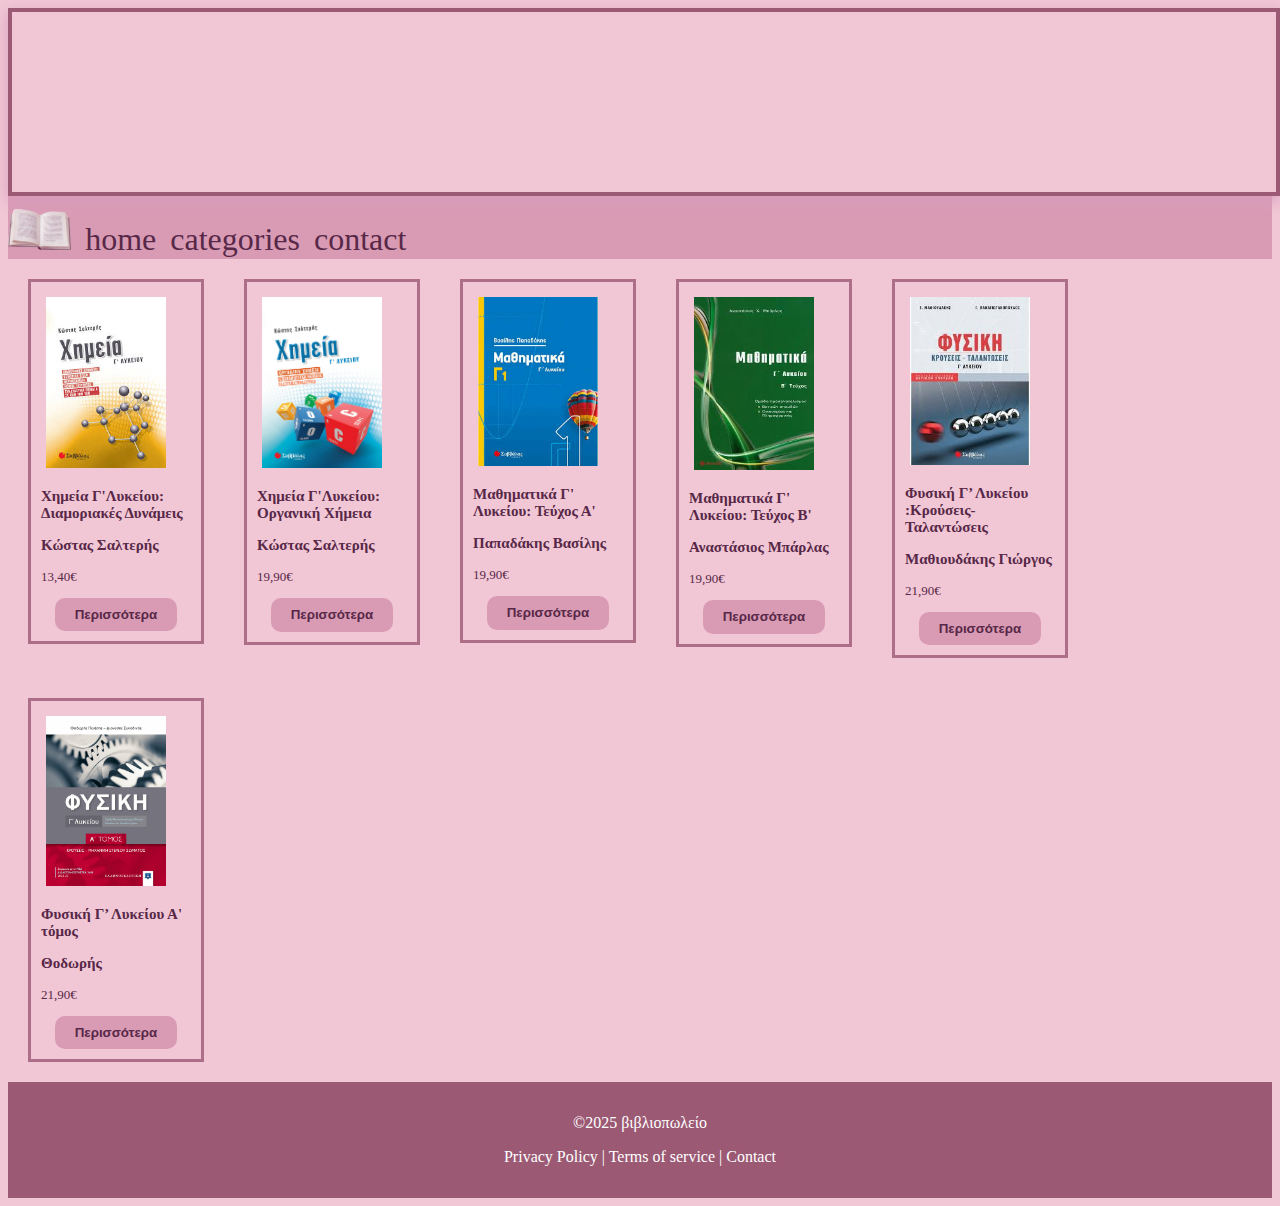
<file: index.html>
<!DOCTYPE html>
<html lang="en">

<head>
  <meta charset="UTF-8">
  <meta name="viewport" content="width=device-width, initial-scale=1.0">
  <title>βιβλιοπωλειο</title>
  <link rel="stylesheet" href="format.css">
  <link rel="icon" type="image/x-icon" href="images/logoimg.png">
</head>

<body style="background-color:#f1c7d5">

  <!-- SLIDESHOW HEADER-->
  <header>
    
    <div class="slides">
      <div class="slide slide-1">
        <img src="images/booksbackround6.jpg">
      </div>

      <div class="slide slide-2">
        <img src="images/booksbackround7.jpg">
      </div>

      <div class="slide slide-3">
        <img src="images/booksbackround9.jpg">
      </div>
      
    </div>

  </header>


  <!--NAVIGATION BAR -->
  <nav class="menu">
    <img class="logo" src="images/logoimg.png" alt="">
    <a href="index.html"><button class="navbarbutton">home</button></a>
    <div class="dropdown">
      <a class="dropbtn">categories</a>
      <div class="dropdown-content">
        <a href="math.html">βοηθήματα μαθηματικών </a>
        <a href="chemistry.html"> βοηθήματα χημείας</a>
        <a href="physics.html"> βοηθήματα φυσικής</a>
      </div>
    </div>
    <a href="contact.html"> <button class="navbarbutton">contact</button></a>

  </nav>




  <!--MENU CONTENT-->

  <div class="vivlia">
    <img class="bookimg" src="images/salterhsxhmeia1.jpg" alt="">
    <div class="description">
      <p class="desc">Χημεία Γ'Λυκείου: Διαμοριακές Δυνάμεις</p>
      <p class="desc">Κώστας Σαλτερής</p>
      <p class="price">13,40€ </p>
      <a href="details1.html"><button class="more">Περισσότερα</button></a>
    </div>
  </div>

  <div class="vivlia">
    <a href="details2.html"> <img class="bookimg" src="images/salterhsxhmeia2.jpg"></a>
    <div class="description">
      <p class="desc">Χημεία Γ'Λυκείου: Οργανική Χήμεια </p>
      <p class="desc">Κώστας Σαλτερής</p>
      <p class="price">19,90€ </p>
      <a href="details1.html"><button class="more">Περισσότερα</button></a>
    </div>
  </div>

  <div class="vivlia">
    <a href="details3.html"> <img class="bookimg" src="images/mathbiblio1.jpg"></a>
    <div class="description">
      <p class="desc"> Μαθηματικά Γ' Λυκείου: Τεύχος Α'</p>
      <p class="desc">Παπαδάκης Βασίλης</p>
      <p class="price">19,90€ </p>
      <a href="details1.html"><button class="more">Περισσότερα</button></a>
    </div>
  </div>

  <div class="vivlia2seira">
    <a href="details4.html"> <img class="bookimg" src="images/mathvivlio2.jpg"></a>
    <div class="description">
      <p class="desc"> Μαθηματικά Γ' Λυκείου: Τεύχος Β'</p>
      <p class="desc">Αναστάσιος Μπάρλας</p>
      <p class="price">19,90€ </p>
      <a href="details1.html"><button class="more">Περισσότερα</button></a>
    </div>
  </div>

  <div class="vivlia">
    <a href="details4.html"> <img class="bookimg" src="images/fusikhvivlio1.jpg"></a>
    <div class="description">
      <p class="desc">
        Φυσική Γ’ Λυκείου :Κρούσεις-Ταλαντώσεις </p>
      <p class="desc">Μαθιουδάκης Γιώργος</p>
      <p class="price">21,90€ </p>
      <a href="details1.html"><button class="more">Περισσότερα</button></a>
    </div>
  </div>

  <div class="vivlia">
    <a href="details4.html"> <img class="bookimg" src="images/fusikhvivlio2.jpeg"> </a>
    <div class="description">
      <p class="desc"> Φυσική Γ’ Λυκείου Α' τόμος
      </p>
      <p class="desc">Θοδωρής </p>
      <p class="price">21,90€ </p>
      <a href="details1.html"><button class="more">Περισσότερα</button></a>
    </div>
  </div>

<!--COPYRIGHTS-->
  <footer>
    <p> ©2025 βιβλιοπωλείο</p>
    <p> Privacy Policy | Terms of service | Contact</p>
  </footer>

</body>

</html>
</file>
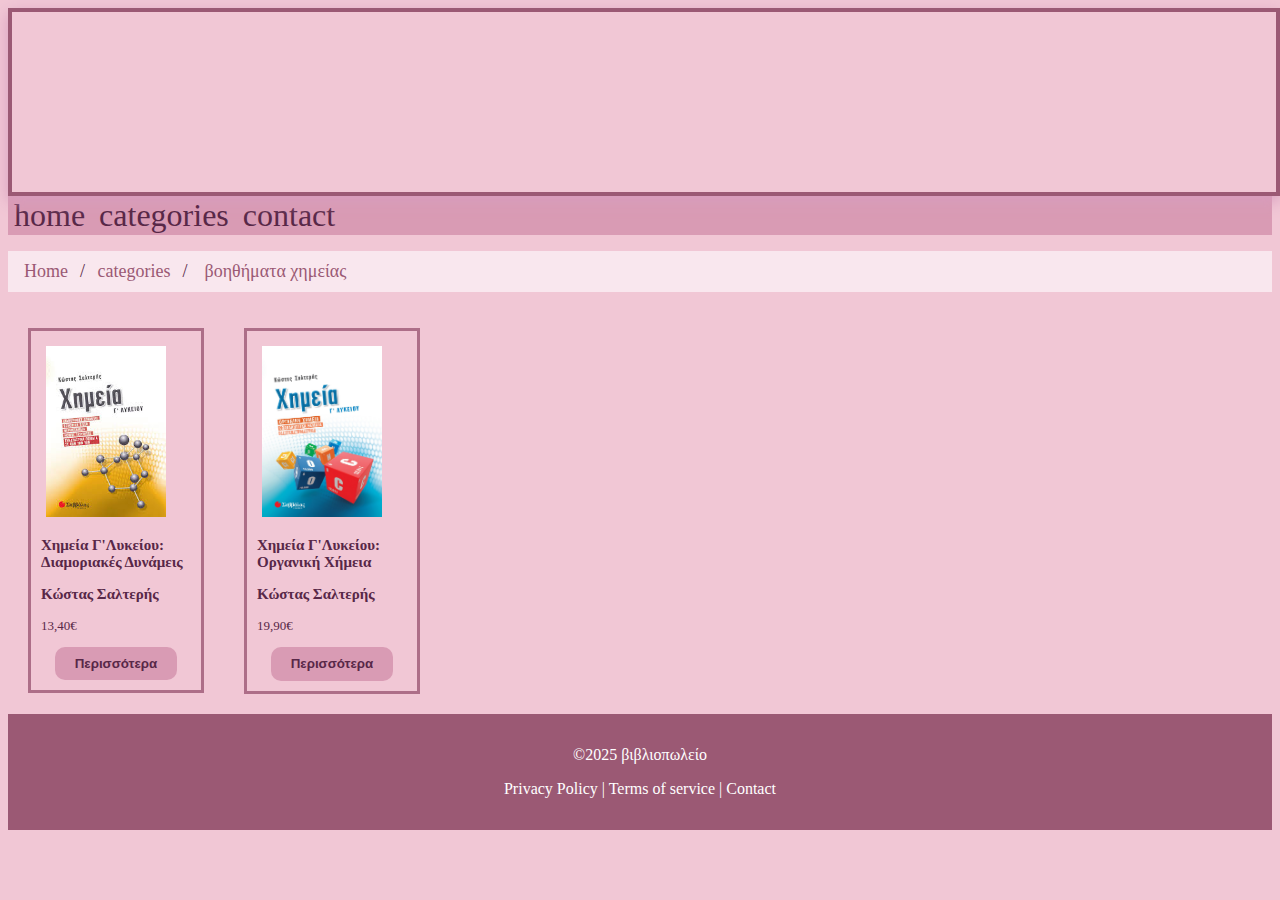
<file: chemistry.html>
<!DOCTYPE html>
<html lang="en">
<head>
    <meta charset="UTF-8">
    <meta name="viewport" content="width=device-width, initial-scale=1.0">
    <title>βοηθήματα χημείας</title>
    <link rel="stylesheet" href="format.css">
  <link rel="icon" type="image/x-icon" href="images/logoimg.png">
</head>
<body style="background-color: #f1c7d5;">

<!-- SLIDESHOW HEADER-->
<header>
    
    <div class="slides">
      <div class="slide slide-1">
        <img src="images/booksbackround6.jpg">
      </div>

      <div class="slide slide-2">
        <img src="images/booksbackround7.jpg">
      </div>

      <div class="slide slide-3">
        <img src="images/booksbackround9.jpg">
      </div>
      
    </div>

  </header>


  <!--NAVIGATION BAR -->
  <nav class="menu">
    <a href="index.html"><button class="navbarbutton">home</button></a>
    <div class="dropdown">
      <a class="dropbtn">categories</a>
      <div class="dropdown-content">
        <a href="math.html">βοηθήματα μαθηματικών </a>
        <a href="chemistry.html"> βοηθήματα χημείας</a>
        <a href="physics.html"> βοηθήματα φυσικής</a>
      </div>
    </div>
    <a href="contact.html"> <button class="navbarbutton">contact</button></a>

  </nav>

 <!--BREADCRUMB -->
 <ul class="breadcrumb">
    <li><a href="index.html">Home</a></li>
    <li><a href="#">categories</a></li>
    <li><a href="chemistry.html"> βοηθήματα χημείας</a></li>
</ul>



  <!--MENU CONTENT-->

  <div class="vivlia">
    <img class="bookimg" src="images/salterhsxhmeia1.jpg" alt="">
    <div class="description">
      <p class="desc">Χημεία Γ'Λυκείου: Διαμοριακές Δυνάμεις</p>
      <p class="desc">Κώστας Σαλτερής</p>
      <p class="price">13,40€ </p>
      <a href="details1.html"><button class="more">Περισσότερα</button></a>
    </div>
  </div>

  <div class="vivlia">
    <a href="details2.html"> <img class="bookimg" src="images/salterhsxhmeia2.jpg"></a>
    <div class="description">
      <p class="desc">Χημεία Γ'Λυκείου: Οργανική Χήμεια </p>
      <p class="desc">Κώστας Σαλτερής</p>
      <p class="price">19,90€ </p>
      <a href="details1.html"><button class="more">Περισσότερα</button></a>
    </div>
  </div>

   <!--COPYRIGHTS-->
  <footer>
    <p> ©2025 βιβλιοπωλείο</p>
    <p> Privacy Policy | Terms of service | Contact</p>
  </footer>


</body>
</html>
</file>
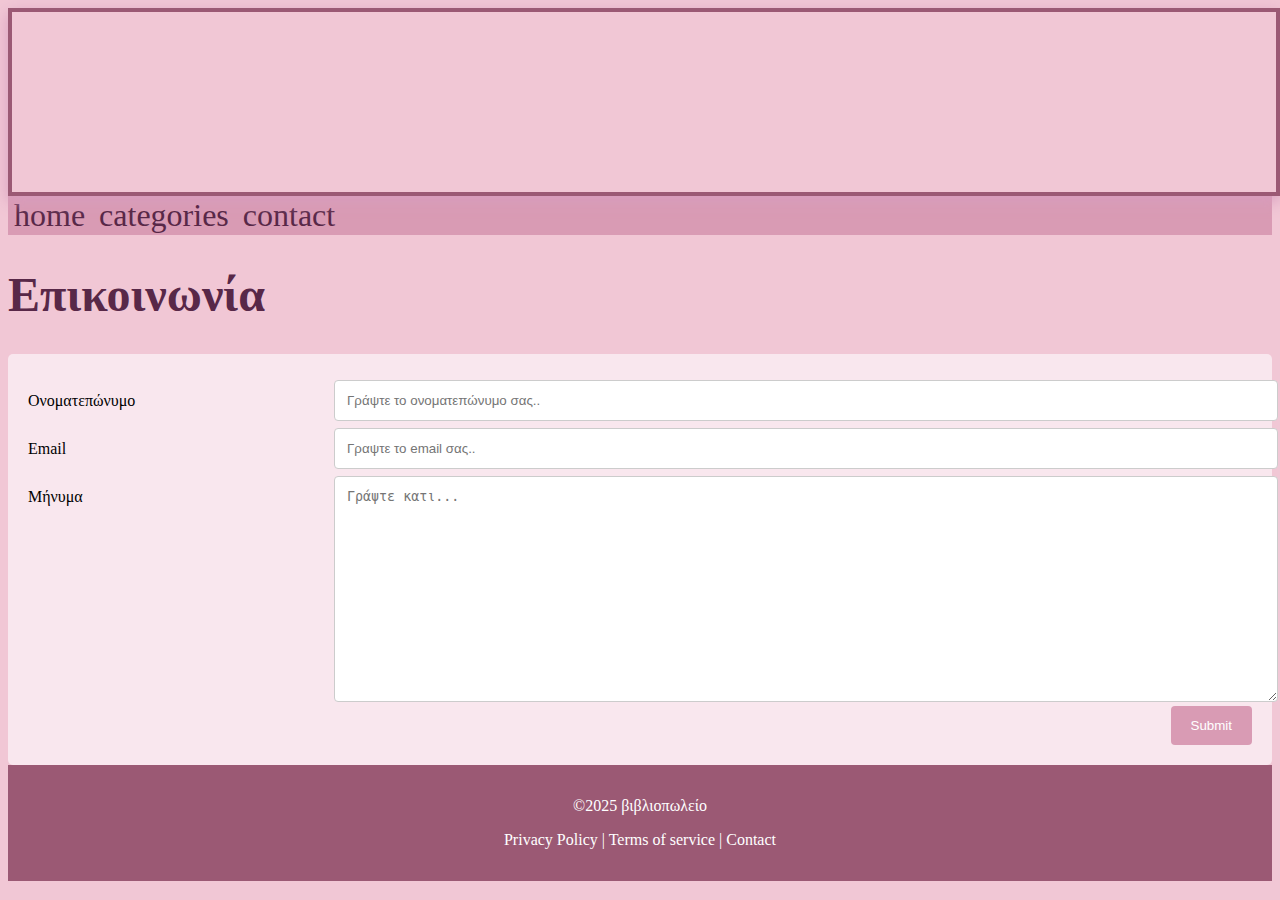
<file: contact.html>
<!DOCTYPE html>
<html lang="en">

<head>
  <meta charset="UTF-8">
  <meta name="viewport" content="width=device-width, initial-scale=1.0">
  <title>contact</title>
  <link rel="stylesheet" href="contact.css">
  <link rel="icon" type="image/x-icon" href="images/logoimg.png">
</head>

<body style="background-color: #f1c7d5;">

  <!-- SLIDESHOW HEADER-->
  <header>
    
    <div class="slides">
      <div class="slide slide-1">
        <img src="images/booksbackround6.jpg">
      </div>

      <div class="slide slide-2">
        <img src="images/booksbackround7.jpg">
      </div>

      <div class="slide slide-3">
        <img src="images/booksbackround9.jpg">
      </div>
      
    </div>

  </header>
<!--NAVIGATION BAR-->
  <nav class="menu">
    <a href="index.html"><button class="navbarbutton">home</button></a>
    <div class="dropdown">
      <a class="dropbtn">categories</a>
      <div class="dropdown-content">
        <a href="math.html">βοηθήματα μαθηματικών </a>
        <a href="chemistry.html"> βοηθήματα χημείας</a>
        <a href="physics.html"> βοηθήματα φυσικής</a>
      </div>
    </div>
    <a href="contact.html"> <button class="navbarbutton">contact</button></a>

  </nav>
<!-- PAGE CONTENT : ΦΟΡΜΑ ΣΥΜΠΛΗΡΩΣΗΣ-->
  <h1> Επικοινωνία </h1>
  <div class="container">
    <form action="/action_page.php">
      <div class="row">
        <div class="col-25">
          <label for="name">Ονοματεπώνυμο</label>
        </div>
        <div class="col-75">
          <input type="text" id="name" name="firstname" placeholder="Γράψτε το ονοματεπώνυμο σας..">
        </div>
      </div>
      <div class="row">
        <div class="col-25">
          <label for="lname">Email</label>
        </div>
        <div class="col-75">
          <input type="text" id="lname" name="lastname" placeholder="Γραψτε το email σας..">
        </div>
      </div>


      <div class="row">
        <div class="col-25">
          <label for="subject">Μήνυμα</label>
        </div>
        <div class="col-75">
          <textarea id="subject" name="subject" placeholder="Γράψτε κατι..." style="height:200px"></textarea>
        </div>
      </div>
      <div class="row">
        <input type="submit" value="Submit">
      </div>
    </form>
  </div>

  <!-- COPYRIGHTS-->
  <footer>
    <p> ©2025 βιβλιοπωλείο</p>
    <p> Privacy Policy | Terms of service | Contact</p>
  </footer>
</body>

</html>
</file>
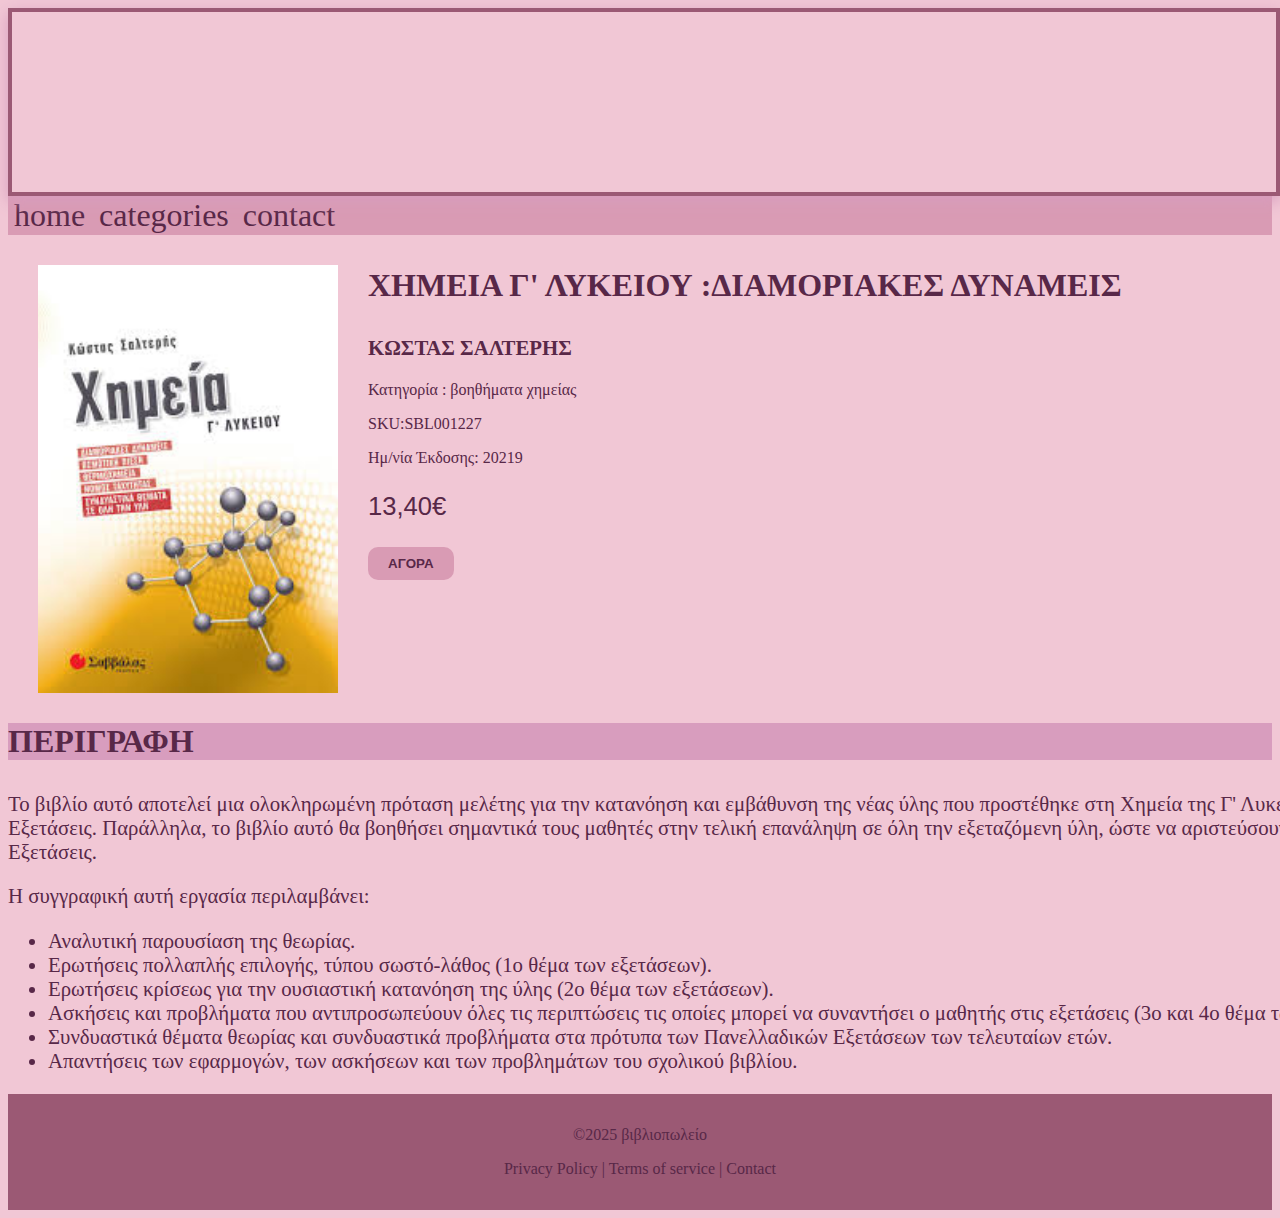
<file: details1.html>
<!DOCTYPE html>
<html lang="en">

<head>
    <meta charset="UTF-8">
    <meta name="viewport" content="width=device-width, initial-scale=1.0">
    <title>DETAILS</title>
    <link rel="stylesheet" href="detailpage.css">
    <link rel="icon" type="image/x-icon" href="images/logoimg.png">
</head>

<body style="background-color: #f1c7d5;">

    <!--SLIDESHOW HEADER-->
    <header>
    
        <div class="slides">
          <div class="slide slide-1">
            <img src="images/booksbackround6.jpg">
          </div>
    
          <div class="slide slide-2">
            <img src="images/booksbackround7.jpg">
          </div>
    
          <div class="slide slide-3">
            <img src="images/booksbackround9.jpg">
          </div>
          
        </div>
    
      </header>

    <!--NAVIGATION BAR-->
    <nav class="menu">
        <a href="index.html"><button class="navbarbutton">home</button></a>
        <div class="dropdown">
            <a class="dropbtn">categories</a>
            <div class="dropdown-content">
                <a href="math.html">βοηθήματα μαθηματικών </a>
                <a href="chemistry.html"> βοηθήματα χημείας</a>
                <a href="physics.html"> βοηθήματα φυσικής</a>
            </div>
        </div>
        <a href="contact.html"> <button class="navbarbutton">contact</button></a>

    </nav>


    <!--PAGE CONTENT: DETAILS-->
    <img class="bookimgdetail" src="images/salterhsxhmeia1.jpg" alt="">
    <p class="title"> ΧΗΜΕΙΑ Γ' ΛΥΚΕΙΟΥ :ΔΙΑΜΟΡΙΑΚΕΣ ΔΥΝΑΜΕΙΣ</p>
    <p class="author"> ΚΩΣΤΑΣ ΣΑΛΤΕΡΗΣ</p>
    <p>Κατηγορία : βοηθήματα χημείας </p>
    <p>SKU:SBL001227</p>
    <p>Ημ/νία Έκδοσης: 20219</p>
    <p class="price"> 13,40€</p>
    <button class="agora">ΑΓΟΡΑ</button>
    <p class="title2">ΠΕΡΙΓΡΑΦΗ</p>
    <div class="periexomeno">
        <p>
            Το βιβλίο αυτό αποτελεί μια ολοκληρωμένη πρόταση μελέτης για την κατανόηση και εμβάθυνση της
            νέας ύλης που προστέθηκε στη Χημεία της Γ' Λυκείου για τις Πανελλαδικές Εξετάσεις. Παράλληλα, το βιβλίο αυτό
            θα
            βοηθήσει σημαντικά τους μαθητές στην τελική επανάληψη σε όλη την εξεταζόμενη ύλη, ώστε να αριστεύσουν στις
            Πανελλαδικές Εξετάσεις.
        <p> Η συγγραφική αυτή εργασία περιλαμβάνει:</p>
        <ul>
            <li>Αναλυτική παρουσίαση της θεωρίας.</li>
            <li>Ερωτήσεις πολλαπλής επιλογής, τύπου σωστό-λάθος (1ο θέμα των εξετάσεων).</li>
            <li> Ερωτήσεις κρίσεως για την ουσιαστική κατανόηση της ύλης (2ο θέμα των εξετάσεων).</li>
            <li>Ασκήσεις και προβλήματα που αντιπροσωπεύουν όλες τις περιπτώσεις τις οποίες μπορεί να συναντήσει ο
                μαθητής στις
                εξετάσεις (3ο και 4ο θέμα των εξετάσεων).</li>
            <li> Συνδυαστικά θέματα θεωρίας και συνδυαστικά προβλήματα στα πρότυπα των Πανελλαδικών Εξετάσεων των
                τελευταίων
                ετών.</li>
            <li> Απαντήσεις των εφαρμογών, των ασκήσεων και των προβλημάτων του σχολικού βιβλίου.</li>
        </ul>

        </p>
    </div>

    
<!-- COPYRIGHTS -->
    <footer>
        <p> ©2025 βιβλιοπωλείο</p>
        <p> Privacy Policy | Terms of service | Contact</p>
    </footer>
</body>

</html>
</file>
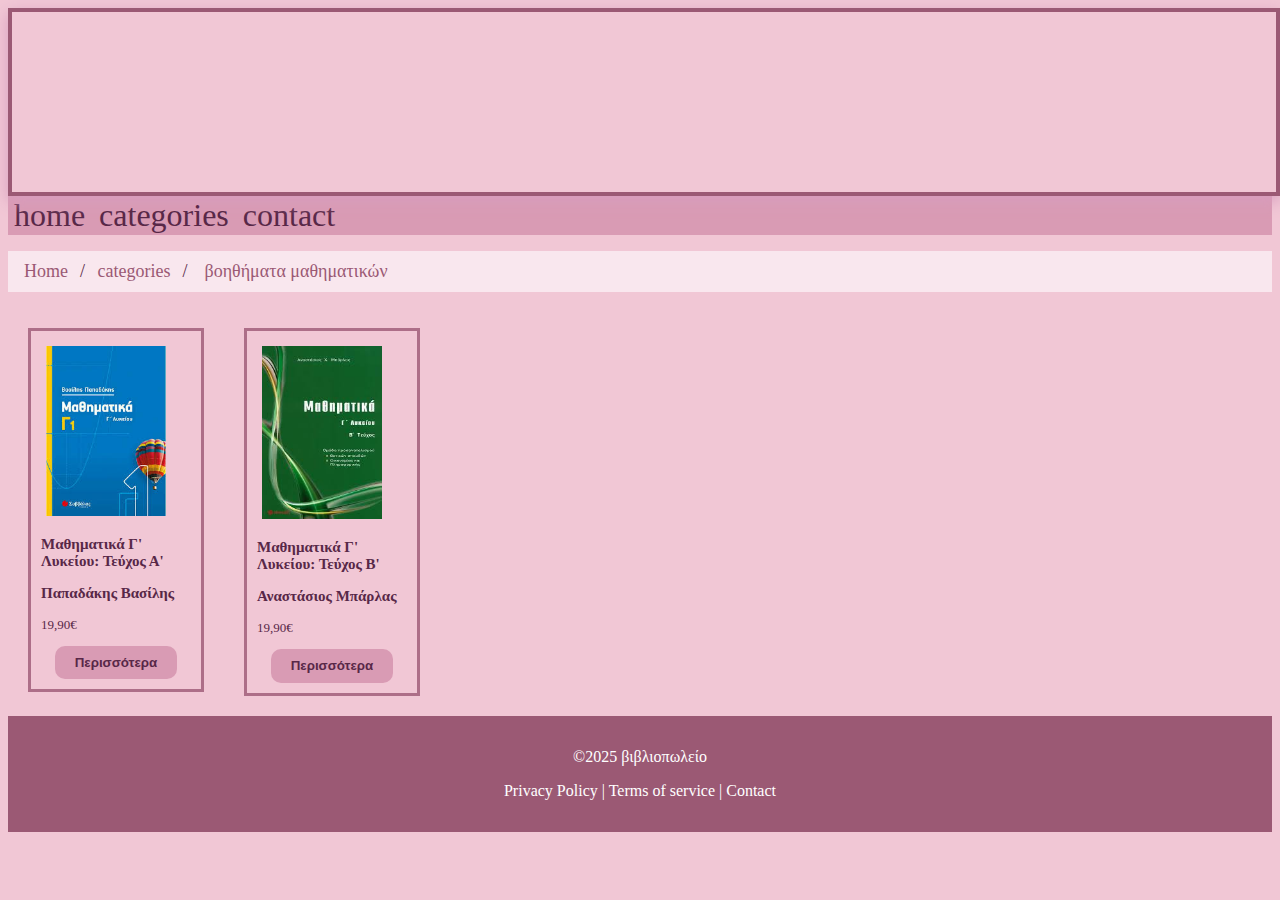
<file: math.html>
<!DOCTYPE html>
<html lang="en">

<head>
    <meta charset="UTF-8">
    <meta name="viewport" content="width=device-width, initial-scale=1.0">
    <title>math</title>
    <link rel="stylesheet" href="format.css">
    <link rel="icon" type="image/x-icon" href="images/logoimg.png">
</head>

<body style="background-color: #f1c7d5;">

    <!--SLIDESHOW HEADER -->
    <header>
    
        <div class="slides">
          <div class="slide slide-1">
            <img src="images/booksbackround6.jpg">
          </div>
    
          <div class="slide slide-2">
            <img src="images/booksbackround7.jpg">
          </div>
    
          <div class="slide slide-3">
            <img src="images/booksbackround9.jpg">
          </div>
          
        </div>
    
      </header>

    <!--NAVIGATION BAR -->
    <nav class="menu">
        <a href="index.html"><button class="navbarbutton">home</button></a>
        <div class="dropdown">
            <a class="dropbtn">categories</a>
            <div class="dropdown-content">
                <a href="math.html">βοηθήματα μαθηματικών </a>
                <a href="chemistry.html"> βοηθήματα χημείας</a>
                <a href="physics.html"> βοηθήματα φυσικής</a>
            </div>
        </div>
        <a href="contact.html"> <button class="navbarbutton">contact</button></a>

    </nav>

    <!--BREADCRUMB -->
    <ul class="breadcrumb">
        <li><a href="index.html">Home</a></li>
        <li><a href="#">categories</a></li>
        <li><a href="math.html"> βοηθήματα μαθηματικών</a></li>
    </ul>

    <!-- PAGE CONTENT-->
    <div class="vivlia">
        <a href="details3.html"> <img class="bookimg" src="images/mathbiblio1.jpg"></a>
        <div class="description">
            <p class="desc"> Μαθηματικά Γ' Λυκείου: Τεύχος Α'</p>
            <p class="desc">Παπαδάκης Βασίλης</p>
            <p class="price">19,90€ </p>
            <a href="details1.html"><button class="more">Περισσότερα</button></a>
        </div>
    </div>

    <div class="vivlia2seira">
        <a href="details4.html"> <img class="bookimg" src="images/mathvivlio2.jpg"></a>
        <div class="description">
            <p class="desc"> Μαθηματικά Γ' Λυκείου: Τεύχος Β'</p>
            <p class="desc">Αναστάσιος Μπάρλας</p>
            <p class="price">19,90€ </p>
            <a href="details1.html"><button class="more">Περισσότερα</button></a>
        </div>
    </div>

    <!--COPYRIGHTS-->
    <footer>
        <p> ©2025 βιβλιοπωλείο</p>
        <p> Privacy Policy | Terms of service | Contact</p>
    </footer>
</body>

</html>
</file>
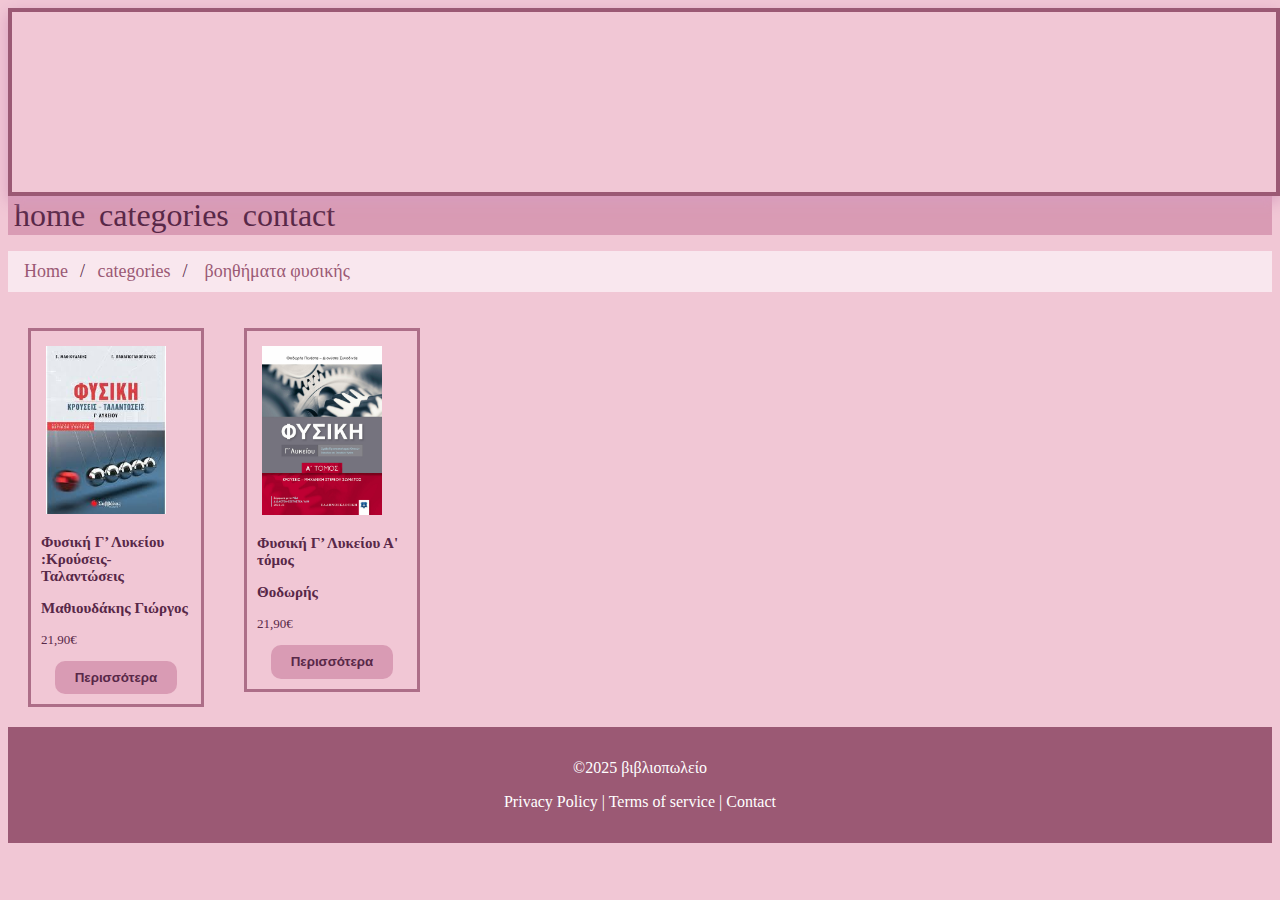
<file: physics.html>
<!DOCTYPE html>
<html lang="en">
<head>
    <meta charset="UTF-8">
    <meta name="viewport" content="width=device-width, initial-scale=1.0">
    <title>βοηθήματα φυσικής</title>
    <link rel="stylesheet" href="format.css">
  <link rel="icon" type="image/x-icon" href="images/logoimg.png">
</head>
<body style="background-color: #f1c7d5;">

<!-- SLIDESHOW HEADER-->
<header>
    
    <div class="slides">
      <div class="slide slide-1">
        <img src="images/booksbackround6.jpg">
      </div>

      <div class="slide slide-2">
        <img src="images/booksbackround7.jpg">
      </div>

      <div class="slide slide-3">
        <img src="images/booksbackround9.jpg">
      </div>
      
    </div>

  </header>


  <!--NAVIGATION BAR -->
  <nav class="menu">
    <a href="index.html"><button class="navbarbutton">home</button></a>
    <div class="dropdown">
      <a class="dropbtn">categories</a>
      <div class="dropdown-content">
        <a href="math.html">βοηθήματα μαθηματικών </a>
        <a href="chemistry.html"> βοηθήματα χημείας</a>
        <a href="physics.html"> βοηθήματα φυσικής</a>
      </div>
    </div>
    <a href="contact.html"> <button class="navbarbutton">contact</button></a>

  </nav>

 <!--BREADCRUMB -->
 <ul class="breadcrumb">
    <li><a href="index.html">Home</a></li>
    <li><a href="#">categories</a></li>
    <li><a href="physics.html"> βοηθήματα φυσικής</a></li>
</ul>



  <!--MENU CONTENT-->

  <div class="vivlia">
    <a href="details4.html"> <img class="bookimg" src="images/fusikhvivlio1.jpg"></a>
    <div class="description">
      <p class="desc">
        Φυσική Γ’ Λυκείου :Κρούσεις-Ταλαντώσεις </p>
      <p class="desc">Μαθιουδάκης Γιώργος</p>
      <p class="price">21,90€ </p>
      <a href="details1.html"><button class="more">Περισσότερα</button></a>
    </div>
  </div>

  <div class="vivlia">
    <a href="details4.html"> <img class="bookimg" src="images/fusikhvivlio2.jpeg"> </a>
    <div class="description">
      <p class="desc"> Φυσική Γ’ Λυκείου Α' τόμος
      </p>
      <p class="desc">Θοδωρής </p>
      <p class="price">21,90€ </p>
      <a href="details1.html"><button class="more">Περισσότερα</button></a>
    </div>
  </div>

   <!--COPYRIGHTS-->
  <footer>
    <p> ©2025 βιβλιοπωλείο</p>
    <p> Privacy Policy | Terms of service | Contact</p>
  </footer>


</body>
</html>
</file>
<file: format.css>
/* NAVIGATION BAR SETTINGS */
.menu {
    font-size: 200%;
    color: #582848;
    ;
    background-color: #D99BB4;

}

button.navbarbutton {
  
    border: 0ch;
    font-size: 100%;
    color: #582848;
    background-color: #D99BB4;
    font-family: serif;

}

button:hover {
    background-color: #D9B9C7;
}


:link {
    color: #582848;
}

a:hover {

    background-color: #D9B9C7;
}
.logo {
  padding-top: 1%;
    height: 5% ;
    width: 5%;
}

/* NAVIGATIONBAR :DROPDOWN MENU*/
.dropdown {
    position: relative;
    display: inline-block;
}

.dropdown-content {
    display: none;
    position: absolute;
    background-color: #e6cbd4;
    min-width: 160px;
    box-shadow: 0px 8px 16px 0px #582848;
    z-index: 1;
}

.dropdown-content a {
    color: #582848;
    padding: 12px 16px;
    text-decoration: none;
    display: block;
}

.dropdown-content a:hover {
    background-color: #d89dbe;
}

.dropdown:hover .dropdown-content {
    display: block;
}

.dropdown:hover .dropbtn {
    background-color: #D9B9C7;
}


/*BREADCRUMB SETTINGS*/

ul.breadcrumb {
    padding: 10px 16px;
    list-style: none;
    background-color: #f9e7ee;
}


ul.breadcrumb li {
    display: inline;
    font-size: 18px;
}

ul.breadcrumb li+li:before {
    padding: 8px;
    color: #582848;
    content: "/\00a0";
}


ul.breadcrumb li a {
    color: #9b5974;
    text-decoration: none;
}


ul.breadcrumb li a:hover {
    color: #582848;
    text-decoration: underline;
}


/*SLIDESHOW SETTINGS*/
.slides {
width: 100%;
    height: 20vh;
    overflow: hidden;
    position: relative;
    border: 4px solid #9b5974;
    box-shadow: #d89dbe 0px 5px 15px;
}

.slide {
    position: absolute;
    height: 100%;
    opacity: 0;
    inset: 0;
    animation: slide-show 12s infinite;
}

.slide-2 {animation-delay: 2s;}
.slide-3 {animation-delay: 8s;}

.slide img {
    width: 100%;
    height: 100%;
    object-fit: cover;
    object-position: center;
}

@keyframes slide-show {
    0% {
        opacity: 0;
    }

    10% {
        opacity: 1;
    }

     30% {
        opacity: 1;
        scale: 1.03;
    }

    50% {
        opacity: 0;

    }

}

/*PAGE CONTENT SETTINGS*/


div.vivlia {

    clear: right;
    margin: 20px;
    float: left;
    text-align: center;
}

div.vivlia2seira {
    clear: right;
    margin: 20px;
    float: left;
    text-align: center;
}

div.description {
    color: #582848;
}



.desc {
    text-align: left;
    padding: 0px;
    width: 150px;
    font-weight: bolder;

}

.price {
    text-align: left;
    font-size: small;

}

.bookimg {
    float: left;
    width: 120px;
    height: fit-content;
    padding: 5px;
}

.vivlia {
    display: grid;
    column-gap: 30px;
    border: 3px solid #ad6e88; 
  padding: 20px;
  font-size: 15px;
  text-align: center;
    padding: 10px;
}

.vivlia2seira {
    display: grid;
    column-gap: 30px;
    border: 3px solid #ad6e88; 
  padding: 20px;
  font-size: 15px;
  text-align: center;
    padding: 10px;
}

/* ΡΥΘΜΙΣΕΙΣ ΚΟΥΜΠΙΩΝ*/
button.more {
    border: 0;
    line-height: 2.5;
    padding: 0 20px;
    text-align: center;
    color: #582848;
    font-weight: bold;
    border-radius: 10px;
    background-color: #D99BB4;

}

button.more:hover {
    background-color: #e4afc1;
}




/* COPYRIGHTS*/
footer {
    padding: 1em;
    color: white;
    background-color: #9b5974;
    clear: left;
    text-align: center;
}
</file>
<file: contact.css>
/*SLIDESHOW HEADER SETTINGS*/
.slides {
    width: 100%;
        height: 20vh;
        overflow: hidden;
        position: relative;
        border: 4px solid #9b5974;
        box-shadow: #d89dbe 0px 5px 15px;
    }
    
    .slide {
        position: absolute;
        height: 100%;
        opacity: 0;
        inset: 0;
        animation: slide-show 12s infinite;
    }
    
    .slide-2 {animation-delay: 2s;}
    .slide-3 {animation-delay: 8s;}
    
    .slide img {
        width: 100%;
        height: 100%;
        object-fit: cover;
        object-position: center;
    }
    
    @keyframes slide-show {
        0% {
            opacity: 0;
        }
    
        10% {
            opacity: 1;
        }
    
         30% {
            opacity: 1;
            scale: 1.03;
        }
    
        50% {
            opacity: 0;
    
        }
    
    }
    

/* NAVIGATION BAR SETTINGS*/
.menu {
    font-size: 200%;
    color: #582848;
    ;
    background-color: #D99BB4;

}

button.navbarbutton {
    border: 0ch;
    font-size: 100%;
    color: #582848;
    background-color: #D99BB4;
    font-family: serif;

}

button:hover {
    background-color: #D9B9C7;
}


:link {
    color: #582848;
}

a:hover {

    background-color: #D9B9C7;
}

button.more {
    border: 0;
    line-height: 2.5;
    padding: 0 20px;
    text-align: center;
    color: #582848;
    font-weight: bold;
    border-radius: 10px;
    background-color: #D99BB4;

}

button.more:hover {
    background-color: #e4afc1;
}

/*NAVIGATION BAR : DROPDOWN MENU*/
.dropdown {
    position: relative;
    display: inline-block;
}

.dropdown-content {
    display: none;
    position: absolute;
    background-color: #e6cbd4;
    min-width: 160px;
    box-shadow: 0px 8px 16px 0px #582848;
    z-index: 1;
}

.dropdown-content a {
    color: #582848;
    padding: 12px 16px;
    text-decoration: none;
    display: block;
}

.dropdown-content a:hover {
    background-color: #d89dbe;
}

.dropdown:hover .dropdown-content {
    display: block;
}

.dropdown:hover .dropbtn {
    background-color: #D9B9C7;
}

/* ΕΠΙΚΕΦΑΛΙΔΑ*/
h1 {
    color: #582848;
    font-size: xxx-large;
}




/* ΠΕΡΙΕΧΟΜΕΝΟ :ΦΟΡΜΑ ΣΥΜΠΛΗΡΩΣΗΣ */

input[type=text],
select,
textarea {
    width: 100%;
    padding: 12px;
    border: 1px solid #ccc;
    border-radius: 4px;
    resize: vertical;
}

label {
    padding: 12px 12px 12px 0;
    display: inline-block;
}

input[type=submit] {
    background-color: #D99BB4;
    color: white;
    padding: 12px 20px;
    border: none;
    border-radius: 4px;
    cursor: pointer;
    float: right;
}

input[type=submit]:hover {
    background-color: #f8d6ed;
}

.container {
    border-radius: 5px;
    background-color: #f9e7ee;
    padding: 20px;
}

.col-25 {
    float: left;
    width: 25%;
    margin-top: 6px;
}

.col-75 {
    float: left;
    width: 75%;
    margin-top: 6px;
}

.row:after {
    content: "";
    display: table;
    clear: both;
}

/* Responsive layout */
@media screen and (max-width: 600px) {

    .col-25,
    .col-75,
    input[type=submit] {
        width: 100%;
        margin-top: 0;
    }
}
/*COPYRIGHT SETTINGS*/
footer {
    padding: 1em;
    color: white;
    background-color: #9b5974;
    clear: left;
    text-align: center;
}
</file>
<file: detailpage.css>
/*SLIDESHOW HEADER SETTINGS*/
.slides {
    width: 100%;
    height: 20vh;
    overflow: hidden;
    position: relative;
    border: 4px solid #9b5974;
    box-shadow: #d89dbe 0px 5px 15px;
}

.slide {
    position: absolute;
    height: 100%;
    opacity: 0;
    inset: 0;
    animation: slide-show 12s infinite;
}

.slide-2 {
    animation-delay: 2s;
}

.slide-3 {
    animation-delay: 8s;
}

.slide img {
    width: 100%;
    height: 100%;
    object-fit: cover;
    object-position: center;
}

@keyframes slide-show {
    0% {
        opacity: 0;
    }

    10% {
        opacity: 1;
    }

    30% {
        opacity: 1;
        scale: 1.03;
    }

    50% {
        opacity: 0;

    }

}


/* NAVIGATION BAR SETTINGS*/
.menu {
    font-size: 200%;
    color: #582848;
    ;
    background-color: #D99BB4;

}

:link {
    color: #582848;
}

a:hover {

    background-color: #D9B9C7;


}

button.navbarbutton {
    border: 0ch;
    font-size: 100%;
    color: #582848;
    background-color: #D99BB4;
    font-family: serif;

}

button:hover {
    background-color: #D9B9C7;
}

/*NAVIGATION BAR : DROPDOWN MENU*/
.dropdown {
    position: relative;
    display: inline-block;
}

.dropdown-content {
    display: none;
    position: absolute;
    background-color: #e6cbd4;
    min-width: 160px;
    box-shadow: 0px 8px 16px 0px #582848;
    z-index: 1;
}

.dropdown-content a {
    color: #582848;
    padding: 12px 16px;
    text-decoration: none;
    display: block;
}

.dropdown-content a:hover {
    background-color: #d89dbe;
}

.dropdown:hover .dropdown-content {
    display: block;
}

.dropdown:hover .dropbtn {
    background-color: #D9B9C7;
}



/* PAGE CONTENT*/

.bookimgdetail {
    float: left;
    width: 300px;
    height: fit-content;
    padding: 30px;
}

p {
    color: #582848;
}

.title {
    font-weight: bolder;
    color: #582848;
    font-size: 200%;

}

.title2 {
    background-color: #d89dbe;
    clear: left;
    font-weight: bolder;
    color: #582848;
    font-size: 200%;

}

div.periexomeno {
    clear: left;
    text-align: left;
    width: 1500px;
    color: #582848;
    font-size: 130%;
}

.author {
    color: #582848;
    font-weight: bold;
    font-size: 130%;
}

.price {
    font-family: Arial, Helvetica, sans-serif;
    font-size: 160%;
}

button.agora {
    border: 0;
    line-height: 2.5;
    padding: 0 20px;
    text-align: center;
    color: #582848;
    font-weight: bold;
    border-radius: 10px;
    background-color: #D99BB4;

}

/* COPYRIGHT SETINGS*/
footer {
    padding: 1em;
    color: white;
    background-color: #9b5974;
    clear: left;
    text-align: center;
}


/*RESPONSIVE LAYOUT*/
@media only screen and (max-width: 480px) {

    div.periexomeno {
        width: 500px;
        text-align: center;
        font-size: 70%;
    }

}
</file>
